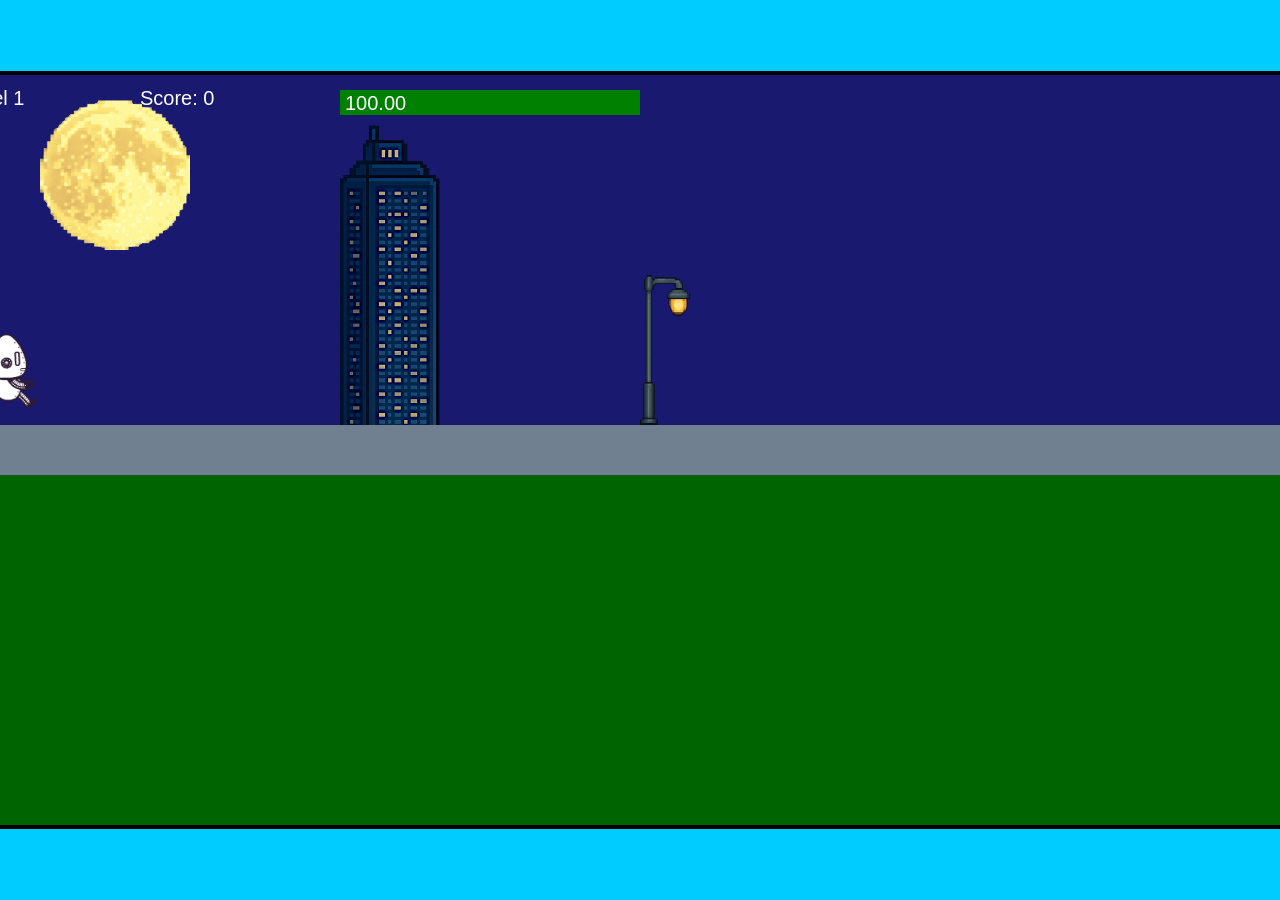
<file: fsd-projects/runtime/index.html>
<!DOCTYPE html>
<html lang="en">
  <head>
    <meta charset="UTF-8" />
    <meta name="viewport" content="width=device-width, initial-scale=1.0" />
    <title>Runtime Neo</title>
    <link rel="stylesheet" href="runtime.css" />
    <script src="https://code.jquery.com/jquery-3.1.0.js"></script>
    <script src="setup.js"></script>
    <script src="levels.js"></script>
    <script src="scenery.js"></script>
    <script src="student.js"></script>
    <script src="main.js"></script>
  </head>
  <body id="body">
    <canvas id="gameCanvas" width="1400" height="750"></canvas>
    <img id="player" src="images/halle.png" />
    <img id="projectile" src="images/projectile.png" />
    <img id="basicPlatform" src="images/interactable/basicPlatform.png" />
    <img id="spikes" src="images/interactable/spikes.png" />
    <img id="bug" src="images/interactable/bug.png" />
    <img id="healthUp" src="images/interactable/healthUp.png" />
    <img id="flag" src="images/interactable/flag.png" />
    <img id="moon" src="images/backgrounds/moon.png" />
    <img id="building" src="images/backgrounds/building.png" />
    <img id="lamp" src="images/backgrounds/lamp.png" />
  </body>
</html>
</file>
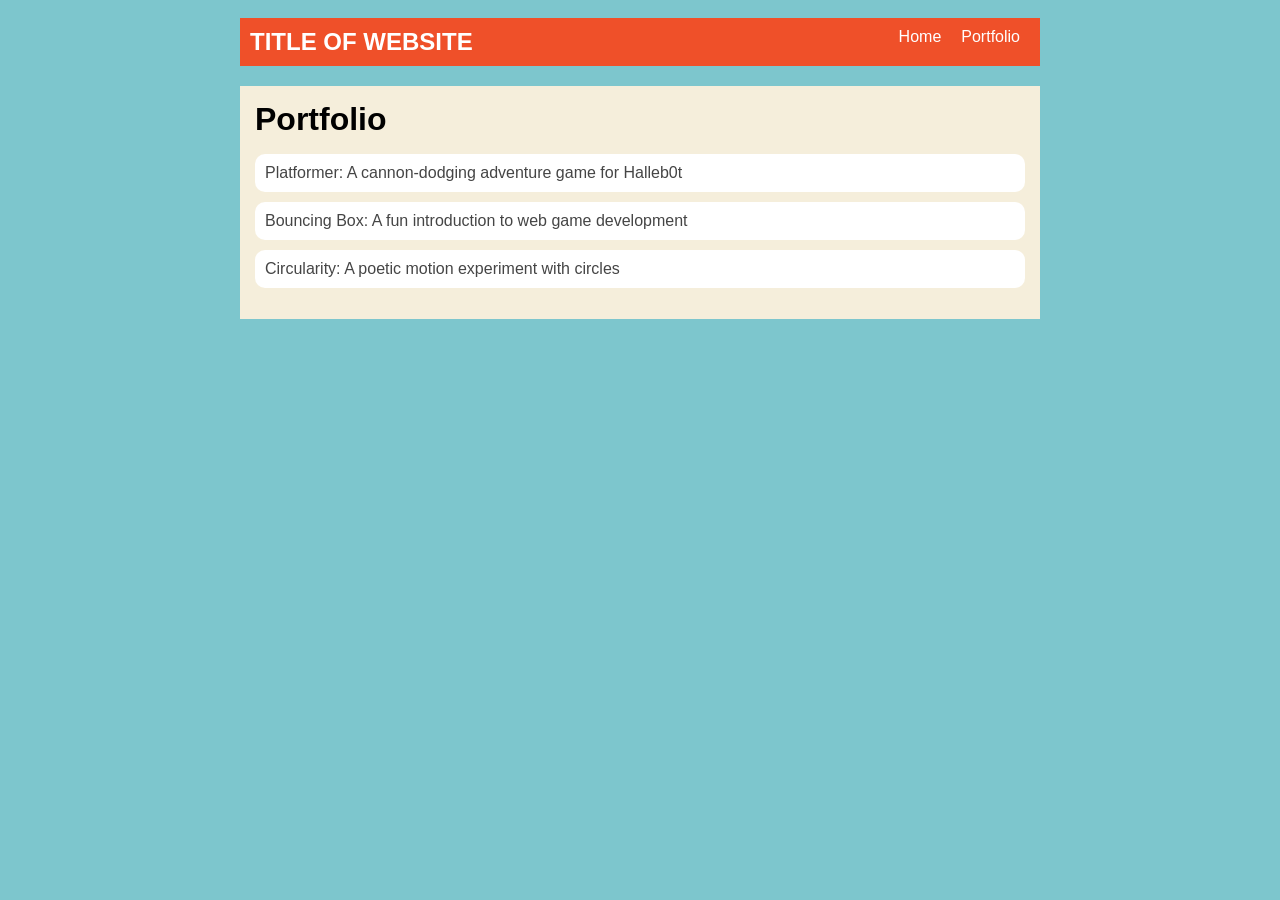
<file: portfolio.html>
<!doctype html>
<html>
  <head>
    <title>SITE TITLE</title>
    <link rel="stylesheet" href="style.css" />
  </head>


  <body>
    <!-- All content goes here -->
    <div id="all-contents">
      <nav>
        <h1>TITLE OF WEBSITE</h1>
        <ul id="nav-ul">
          <li class="nav-li">
            <a href="index.html">Home</a>
          </li>
          <li class="nav-li">
            <a href="portfolio.html">Portfolio</a>
          </li>
        </ul>
      </nav>
      <main>
        <div class="content">
          <h1>Portfolio</h1>
          <ul id="portfolio">
            <li>
              <a href="fsd-projects/platformer/"
                >Platformer: A cannon-dodging adventure game for Halleb0t</a
              >
            </li>
            <li>
              <a href="fsd-projects/bouncing-box/"
                >Bouncing Box: A fun introduction to web game development</a
              >
            </li>
            <li>
              <a href="fsd-projects/circularity/"
                >Circularity: A poetic motion experiment with circles</a
              >
            </li>
          </ul>
        </div>
      </main>
    </div>
  </body>
</html>
</file>
<file: fsd-projects/runtime/runtime.css>
/* runtime.css */
/* Styles for Runtime Neo auto-runner game */

img {
  display: none;
}

#gameCanvas {
  position: absolute;
  border: 4px solid #000;
  top: 50%;
  left: 50%;
  transform: translate(-50%, -50%);
}

body {
  margin: 0;
  background-color: #00ccff;
  font-family: Arial, sans-serif;
  text-align: center;
  overflow: hidden;
}
</file>
<file: style.css>
body {
  background: rgb(125, 198, 205);
  color: rgb(45, 45, 45);
  padding: 10px;
  font-family: Arial, sans-serif;
}


#all-contents {
  max-width: 800px;
  margin: auto;
}


/* navigation menu */
nav {
  background: rgb(239, 80, 41);
  margin: 0 auto;
  display: flex;
  padding: 10px;
}


h1 {
  display: flex;
  align-items: center;
  color: white;
  flex: 1;
  margin: 0;
}


#nav-ul {
  list-style-type: none;
  margin: 0;
  padding: 0;
  display: flex;
}


.nav-li {
  display: inline-block;
  padding: 0 10px;
}


a {
  text-decoration: none;
  color: #fff;
}


/* main container area beneath menu */
main {
  background: rgb(245, 238, 219);
  display: flex;
  margin-top: 20px;
}


.sidebar {
  margin-right: 25px;
  padding: 10px;
}


.sidebar-img {
  width: 200px;
}


.content {
  flex: 1;
  padding: 15px;
}


/* interests section styles */
#interests {
  border: 4px silver ridge;
  padding: 8px;
  margin-top: 20px;
}


h2,
h3 {
  margin: 0px;
}
/* Portfolio styles */
.content h1 {
  color: black;
}


#portfolio {
  list-style-type: none;
  padding-left: 0;
}


#portfolio li {
  background: #fff;
  padding: 10px;
  border-radius: 10px;
  margin-bottom: 10px;
}


#portfolio li:hover {
  background: #eee;
}


#portfolio a {
  text-decoration: none;
  color: #454545;
}
</file>
